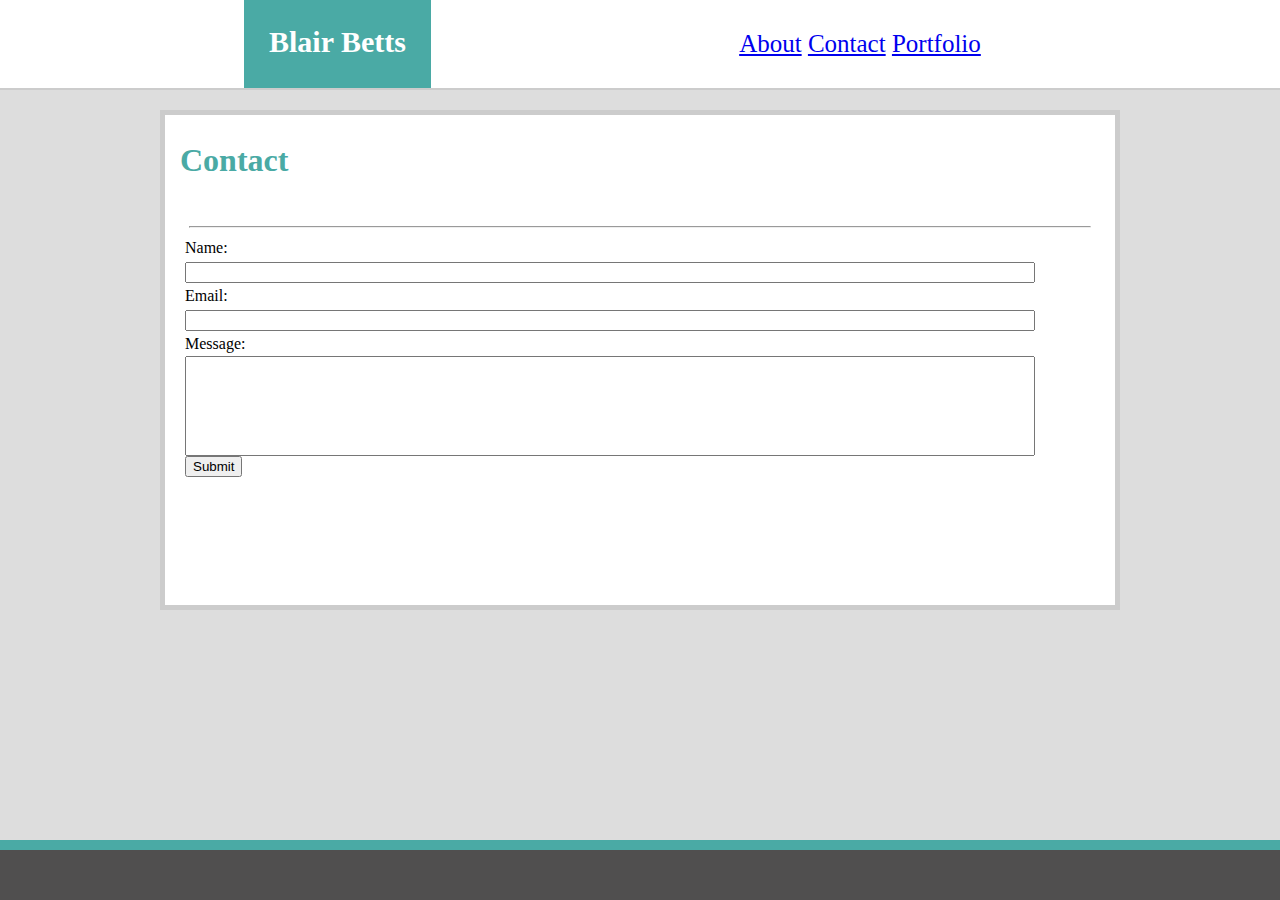
<file: contact.html>
<!DOCTYPE html>
<html>
<head>
    <meta charset="utf-8" />
    <meta http-equiv="X-UA-Compatible" content="IE=edge">
    <title>Contact</title>
    <meta name="viewport" content="width=device-width, initial-scale=1">
    <link rel="stylesheet" type="text/css"  href="style.css" />
</head>
<body>
    <header>
        <div id="Name">Blair Betts</div>
        <div class="top-page">
       <!-- <div id="Name">Blair Betts</div> -->
 <a href="file:///C:/Users/theba/Documents/unc-boot-camp/code/Basic-Portfolio/assets/index1.html">About</a>
<a href="file:///C:/Users/theba/Documents/unc-boot-camp/code/Basic-Portfolio/assets/contact.html">Contact</a>
<a href="file:///C:/Users/theba/Documents/unc-boot-camp/code/Basic-Portfolio/assets/portfolio.html">Portfolio</a>
</div>
</header>
<div class="About">
        <h1 class="topic">Contact</h1>
        <hr id="seperate">
        <div class="contact-boxes">
        
         <div class="label"> Name:<br></div>
         <br>
          <input class="box-size" type="text" name="Name" value="">
          <br>
          <div class="label"> Email:<br></div>
          <br>
          <input class="box-size" type="text" name="Email" value="">
          <br>
          <div class="label" > Message:<br></div>
          <br>
          <input id="message-box" type="text" name="message" value="">
          <br>
          <br>
          <input class="label" type="submit" value="Submit">
        </form> 
        </div>

 <footer> </footer>
</body>
</html>
</file>
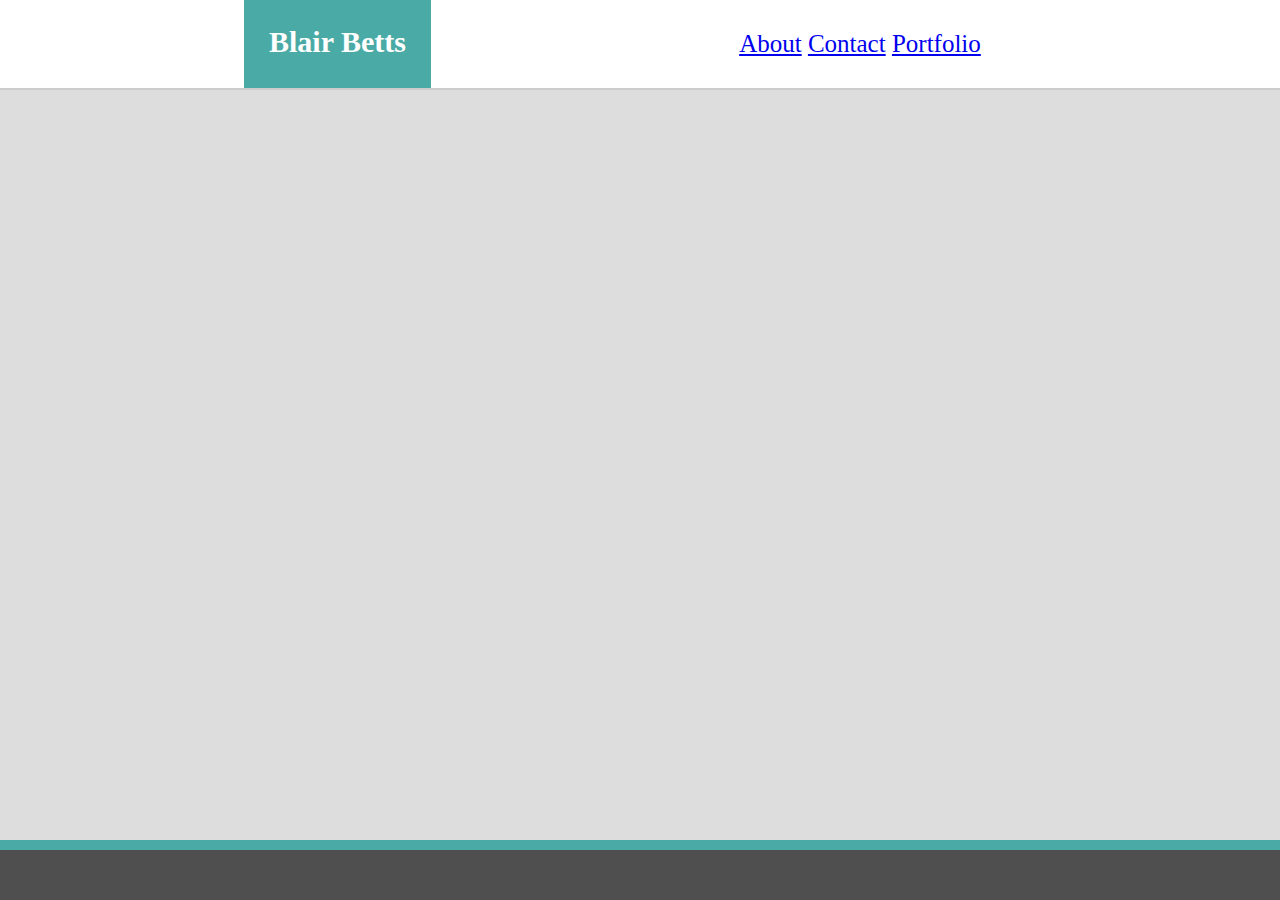
<file: portfolio.html>
<!DOCTYPE html>
<html>
<head>
    <meta charset="utf-8" />
    <meta http-equiv="X-UA-Compatible" content="IE=edge">
    <title>Page Title</title>
    <meta name="viewport" content="width=device-width, initial-scale=1">
    <link rel="stylesheet" type="text/css"  href="style.css" />
</head>
<body>
        <header>
                <div id="Name">Blair Betts</div>
                <div class="top-page">
               <!-- <div id="Name">Blair Betts</div> -->
         <a href="file:///C:/Users/theba/Documents/unc-boot-camp/code/Basic-Portfolio/assets/index1.html">About</a>
        <a href="file:///C:/Users/theba/Documents/unc-boot-camp/code/Basic-Portfolio/assets/contact.html">Contact</a>
        <a href="file:///C:/Users/theba/Documents/unc-boot-camp/code/Basic-Portfolio/assets/portfolio.html">Portfolio</a>
        </div>
        </header>
        <footer> </footer>
</body>
</html>
</file>
<file: style.css>
* {box-sizing: border-box;
  text-align: center;
}
#top-page{
  background-color: #ffffff;}
/* Set height of body and the document to 100% */
body, html {
  height: 100%;
  margin: auto;
  background-color: #dddddd;
}
section{
  background-color: #cccccc;

}


header{
  padding: 20px;
  margin-bottom: 20px;
  background-color: #ffffff;
  border-bottom: 2px  #cccccc;
  border-top-style: hidden;
  border-left-style: hidden;
  border-right-style: hidden;
  border-bottom-style: solid;
  height: 90px;
  widows: 100%;
  font-family: 'Georgia', Times, Times New Roman, serif;`

}

.top-page{
  float: right;
  font-size: 25px;
  width: 800px;
  padding:10px;
  
  
}

/* Name tab */
#Name{
    background-color: #4aaaa5;
    color: white;
    float: left;
    margin-left: 17.5%;
    font-size: 30px;
    font-weight: bold;
    height: 88px;
    position: absolute;
    top: 0px;
    padding: 25px;
    
  }
  
  /* image */
#image{
  padding: 15px 20px;
  margin: auto;
  font-size: 20px;
  width: 20%;
  float: left;
  
}

/* Paragraphs*/
.About {
  background-color: white;
  color:black;
  border: 5px #cccccc;
  border-style: solid;
  margin: auto;
  font-size: 16px;
  float: none;
  width: 960px;
  height:500px;
  line-height: 1.5;
}
.topic{
  color:#4aaaa5;
  text-align: left;
  padding-left: 15px;
  padding-bottom: 20px;
  background-color: #ffffff;
  /* margin: 5px; */
  
  
}
#seperate{
  width: 95%;
}
.info{
  font-family: 'Arial', 'Helvetica Neue', Helvetica, sans-serif;`
  padding-left: 15px;
  padding-bottom: 20px;
}

footer{
  background-color: #504f4f;
  border: 10px #4aaaa5;
  border-top-style: solid;
  border-left-style: hidden;
  border-right-style: hidden;
  border-bottom-style: hidden;
  height: 60px;
  position: absolute;
  bottom: 0;
  left: 0;
  width: 100%;
 } 

 .contact-boxes{
   float: left;

 }
 .box-size{
   width: 850px;
   margin-left: 20px;
 }
.label{
  float: left;
  margin-left: 20px;
}
#message-box{
  float: left;
  width: 850px;
  margin-left: 20px;
  height: 100px;
}
</file>
